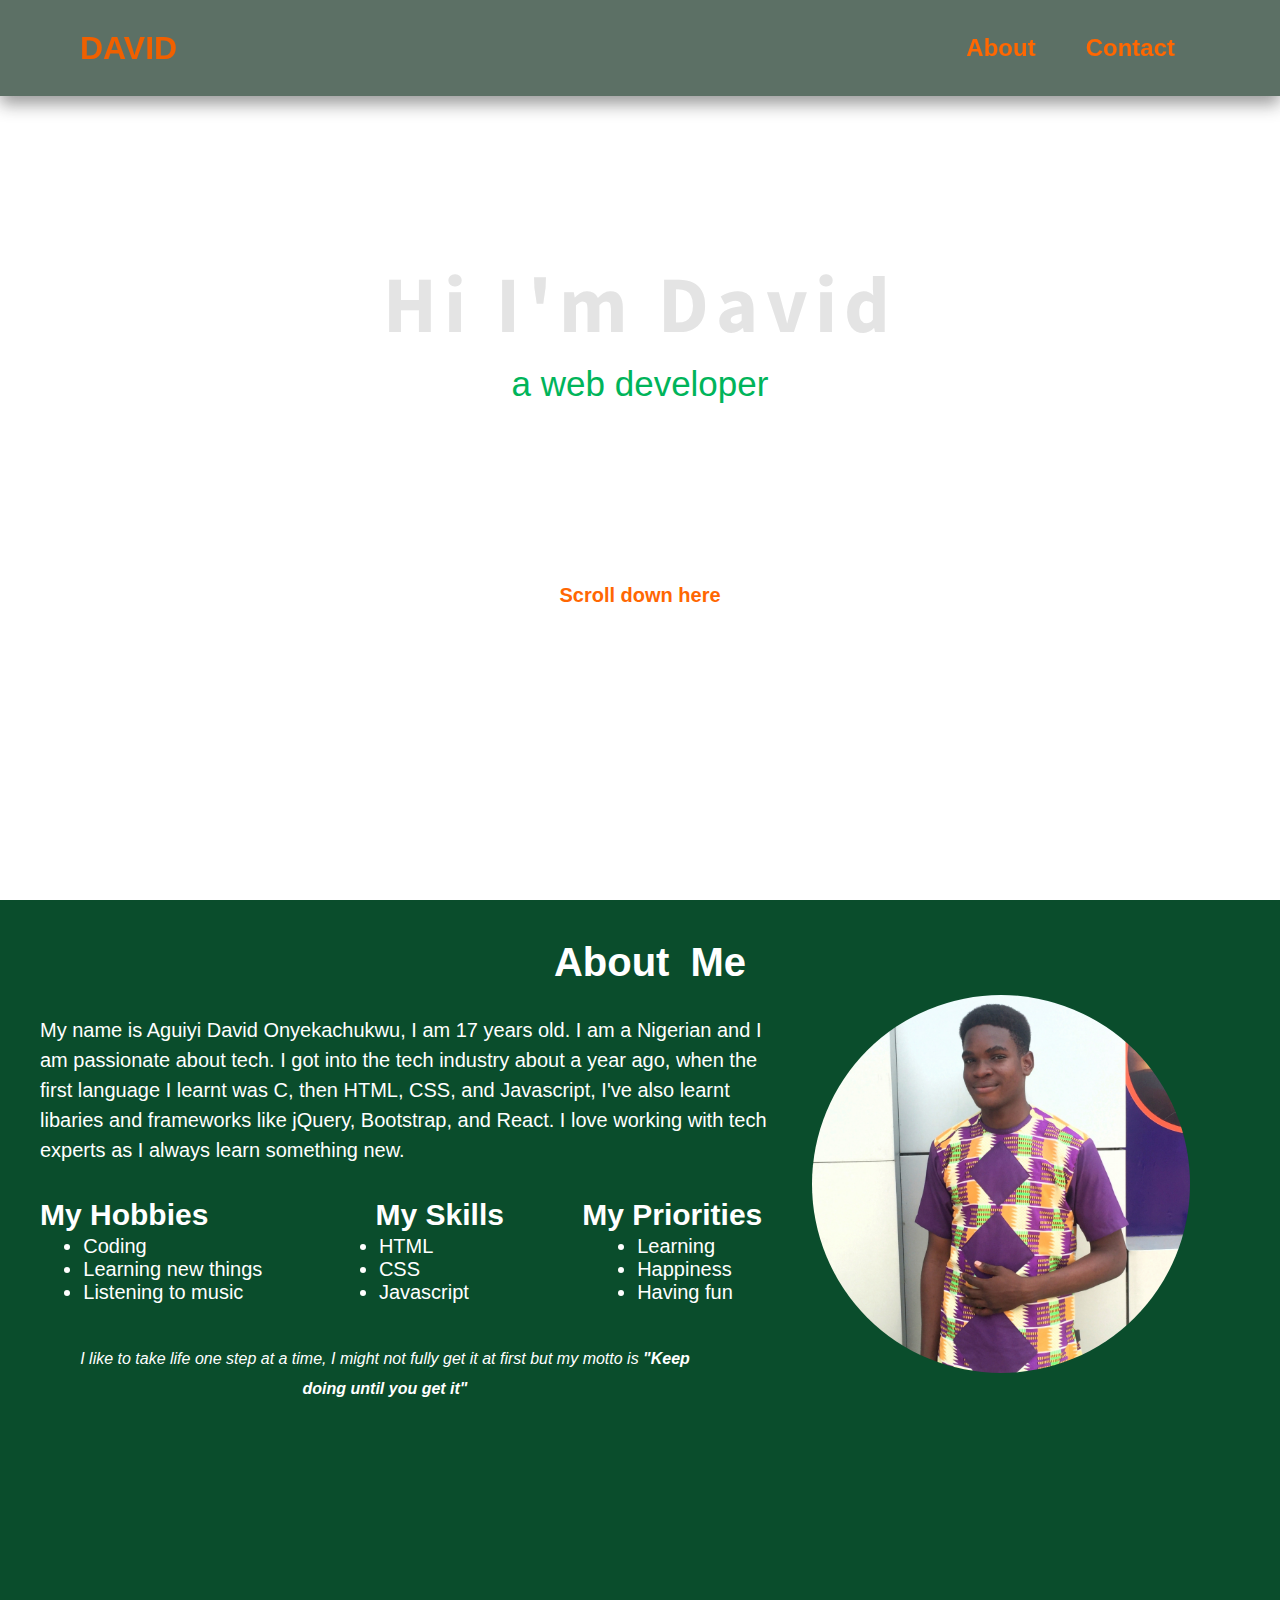
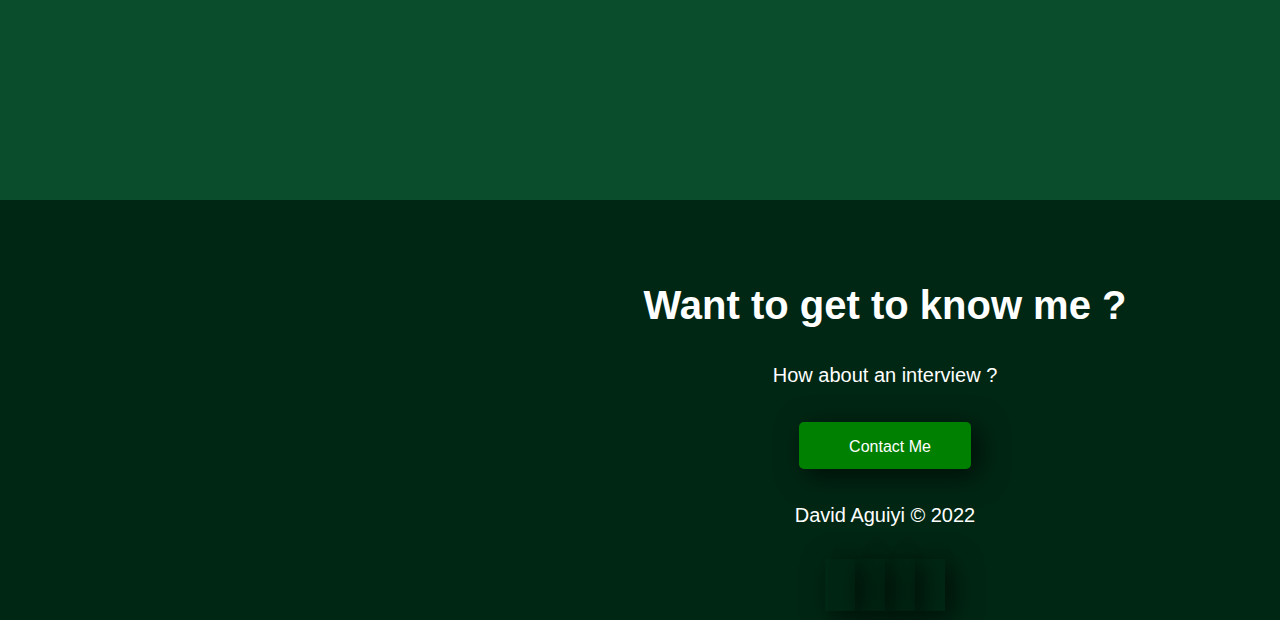
<file: index.html>
<!DOCTYPE html>
<html lang="en">

<head>
  <meta charset="UTF-8" />
  <meta http-equiv="X-UA-Compatible" content="IE=edge" />
  <meta name="viewport" content="width=device-width, initial-scale=1.0" />
  <title>Personal Portfolio</title>
  <link rel="stylesheet" href="css/index.css" />
  <link rel="stylesheet" href="https://cdnjs.cloudflare.com/ajax/libs/font-awesome/6.1.1/css/all.min.css"
    integrity="sha512-KfkfwYDsLkIlwQp6LFnl8zNdLGxu9YAA1QvwINks4PhcElQSvqcyVLLD9aMhXd13uQjoXtEKNosOWaZqXgel0g=="
    crossorigin="anonymous" referrerpolicy="no-referrer" />
</head>

<body>
  <header>
    <div id="navbars">
      <nav>
        <h1>DAVID</h1>
        <ul class="navigation">
          <li>
            <a href="index.html" class="nav-link"><i class="fa fa-user" aria-hidden="true"></i>About</a>
          </li>
          <li>
            <a href="contact.html" class="nav-link"><i class="fa fa-fw fa-envelope" aria-hidden="true"></i>Contact</a>
          </li>
        </ul>
      </nav>
    </div>
  </header>
  <main>
    <section class="section-one">
      <div class="section-one-content">
        <div class="section1-text">
          <h2>Hi I'm David</h2>
          <p id="description">a web developer</p>
        </div>
        <div class="scroll">
          <p>Scroll down here</p>
          <i class="fa fa-angle-down ball"></i>
        </div>
      </div>
    </section>
    <section class="section-two">
      <div class="text">
        <h3 class="about">About Me</h3>
        <div class="line">

        </div>
        <p id="myself">
          My name is Aguiyi David Onyekachukwu, I am 17 years old. I am a
          Nigerian and I am passionate about tech. I got into the tech
          industry about a year ago, when the first language I learnt was C,
          then HTML, CSS, and Javascript, I've also learnt libaries and frameworks like jQuery, Bootstrap, and React.
          I love working with tech experts as I always learn something new.
        </p>
      </div>
      <div class="image">
        <img src="david.JPG" alt="david" />
      </div>

      <div class="list">
        <h1>My Hobbies</h1>
        <ul class="hobbies">
          <li>Coding</li>
          <li>Learning new things</li>
          <li>Listening to music</li>
        </ul>
        <h1>My Skills</h1>
        <ul class="skills">
          <li>HTML</li>
          <li>CSS</li>
          <li>Javascript</li>
        </ul>
        <h1 class="priorityh1">My Priorities</h1>
        <ul class="priority">
          <li>Learning</li>
          <li>Happiness</li>
          <li>Having fun</li>
        </ul>
      </div>
      <div class="quote">
        <i>
          I like to take life one step at a time, I might not fully get it at
          first but my motto is <b>"Keep doing until you get it"</b></i>
      </div>
    </section>
  </main>
  <footer>
    <div class="footer-content">
      <h1>Want to get to know me ?</h1>
      <p>How about an interview ?</p>
      <a href="contact.html"><button><i class="fa fa-phone" aria-hidden="true"></i>Contact Me</button></a>
      <p>David Aguiyi &copy; 2022</p>

      <div class="icons">
        <a href="https://github.com/david-aguiyi"><i class="fa-brands fa-github"></i></a>
        <a href="https://www.linkedin.com/in/david-aguiyi-6a360222b/"><i class="fa-brands fa-linkedin"></i></a>
        <a href="https://twitter.com/david_aguiyi"><i class="fa-brands fa-twitter"></i></a>
        <a href="https://web.facebook.com/david.aguiyi.37"><i class="fa-brands fa-facebook"></i></a>
      </div>
    </div>
  </footer>
</body>

</html>
</file>
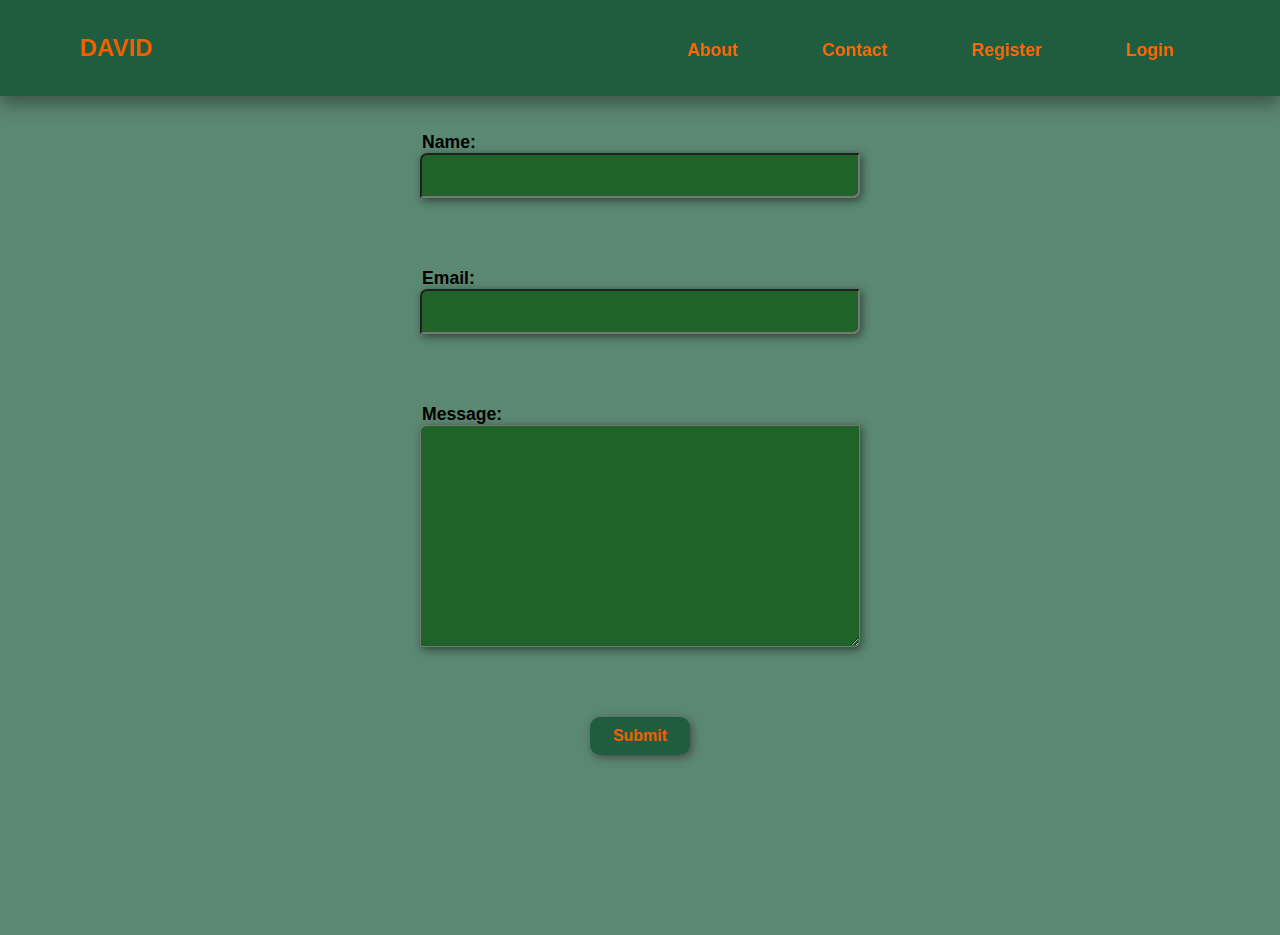
<file: contact.html>
<!DOCTYPE html>
<html lang="en">

<head>
    <meta charset="UTF-8">
    <meta http-equiv="X-UA-Compatible" content="IE=edge">
    <meta name="viewport" content="width=device-width, initial-scale=1.0">
    <title>Contact page</title>
    <!--Font Awesome CDN link-->
    <link rel="stylesheet" href="https://cdnjs.cloudflare.com/ajax/libs/font-awesome/6.1.1/css/all.min.css"
        integrity="sha512-KfkfwYDsLkIlwQp6LFnl8zNdLGxu9YAA1QvwINks4PhcElQSvqcyVLLD9aMhXd13uQjoXtEKNosOWaZqXgel0g=="
        crossorigin="anonymous" referrerpolicy="no-referrer" />
    <link rel="stylesheet" href="css/contact.css" />
</head>

<body class="login">
    <header>
        <div id="navbars">
            <nav>
                <h1>DAVID</h1>
                <ul class="navigation">
                    <li>
                        <a href="index.html" class="nav-link"><i class="fa fa-user" aria-hidden="true"></i>About</a>
                    </li>
                    <li>
                        <a href="contact.html" class="nav-link"><i class="fa fa-fw fa-envelope"
                                aria-hidden="true"></i>Contact</a>
                    </li>
                    <li>
                        <a href="register.html" class="nav-link"><i class="fa fa-user-plus"
                                aria-hidden="true"></i>Register</a>
                    </li>
                    <li>
                        <a href="login.html" class="nav-link"><i class="fa fa-sign-in" aria-hidden="true"></i>Login</a>
                    </li>
                </ul>
            </nav>
        </div>
    </header>
    <main>
        <section>
            <div class="wrapper">
                <form action="register.html" method="post">
                    <label for="name">Name:</label>
                    <input type="text" name="name" id="name" required />
                    <label for="email">Email:</label>
                    <input type="email" name="email" id="email" required />
                    <label for="message">Message:</label>
                    <textarea name="message" required id="message" cols="30" rows="10"></textarea>
                    <button>Submit</button>
                </form>
            </div>
        </section>
    </main>
    <footer>
        <div class="footer-content-contact">
            <div class="icons">
                <a href="https://github.com/david-aguiyi"><i class="fa-brands fa-github"></i></a>
                <a href="https://www.linkedin.com/in/david-aguiyi-6a360222b/"><i class="fa-brands fa-linkedin"></i></a>
                <a href="https://twitter.com/DavidAguiyi?s=09"><i class="fa-brands fa-twitter"></i></a>
                <a href="https://web.facebook.com/david.aguiyi.37"><i class="fa-brands fa-facebook"></i></a>
            </div>
        </div>
    </footer>
</body>

</html>
</file>
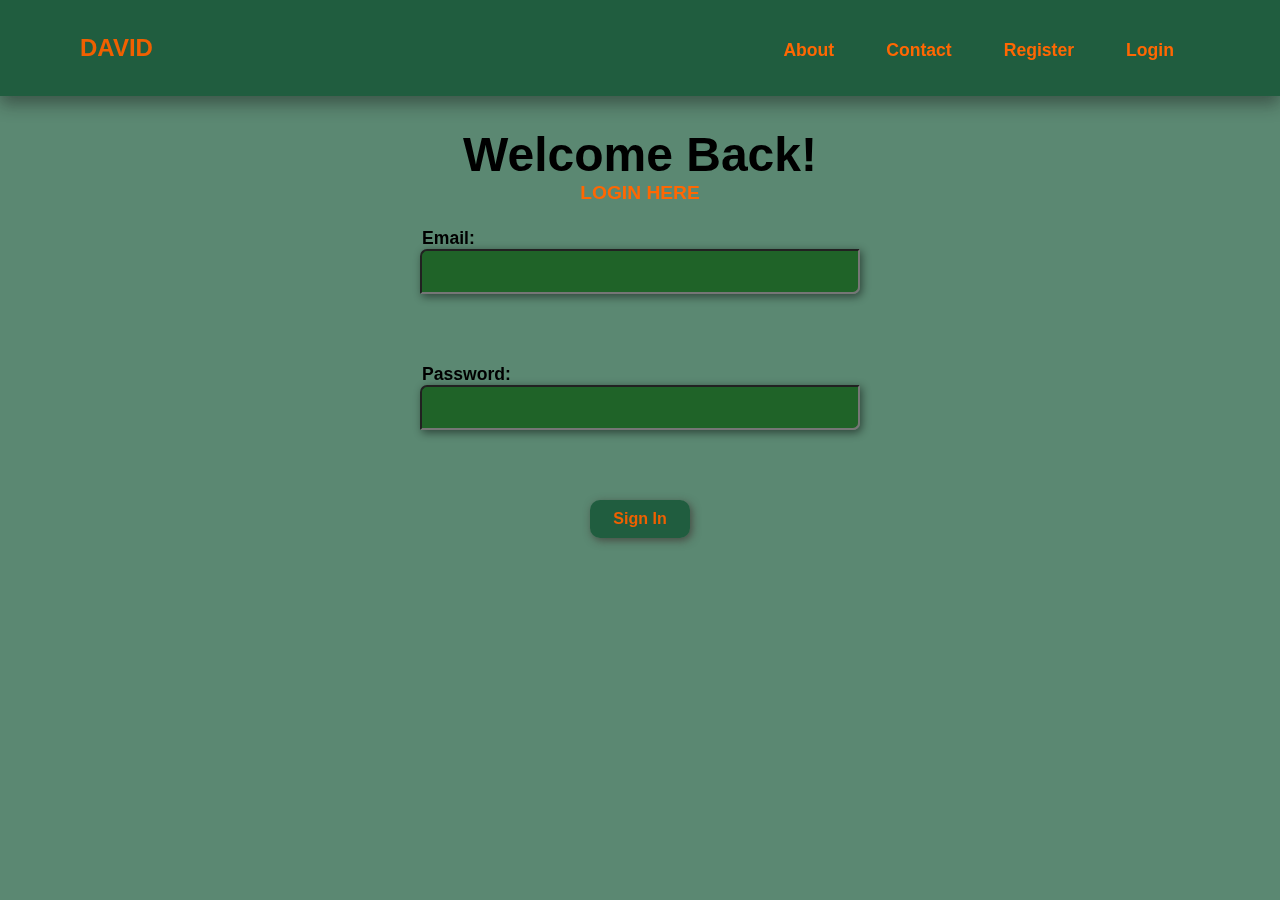
<file: login.html>
<!DOCTYPE html>
<html lang="en">

<head>
    <meta charset="UTF-8">
    <meta http-equiv="X-UA-Compatible" content="IE=edge">
    <meta name="viewport" content="width=device-width, initial-scale=1.0">
    <title>Login page</title>
    <!--Font Awesome CDN link-->
    <link rel="stylesheet" href="https://cdnjs.cloudflare.com/ajax/libs/font-awesome/6.1.1/css/all.min.css"
        integrity="sha512-KfkfwYDsLkIlwQp6LFnl8zNdLGxu9YAA1QvwINks4PhcElQSvqcyVLLD9aMhXd13uQjoXtEKNosOWaZqXgel0g=="
        crossorigin="anonymous" referrerpolicy="no-referrer" />
    <link rel="stylesheet" href="css/login.css" />
</head>

<body class="login">
    <header>
        <div id="navbars">
            <nav>
                <h1>DAVID</h1>
                <ul class="navigation">
                    <li>
                        <a href="site.html" class="nav-link"><i class="fa fa-user" aria-hidden="true"></i>About</a>
                    </li>
                    <li>
                        <a href="contact.html" class="nav-link"><i class="fa fa-fw fa-envelope"
                                aria-hidden="true"></i>Contact</a>
                    </li>
                    <li>
                        <a href="register.html" class="nav-link"><i class="fa fa-user-plus"
                                aria-hidden="true"></i>Register</a>
                    </li>
                    <li>
                        <a href="login.html" class="nav-link"><i class="fa fa-sign-in" aria-hidden="true"> </i>
                            Login</a>
                    </li>
                </ul>
            </nav>
        </div>
    </header>
    <main>
        <section>
            <div class="header-text">
                <h1>Welcome Back!</h1>
                <p>LOGIN HERE</p>
            </div>
            <div class="wrapper">
                <form action="./site.html">
                    <div class="input-box">
                        <label for="email">Email:</label>
                        <input text="text" name="email" id="email" required />
                    </div>
                    <div class="input- box">
                        <label for="password">Password:</label>

                        <input text="text" type="password" name="password" id="password" required />
                    </div>
                    <div>
                        <button>Sign In</button>
                    </div>
                </form>
        </section>
    </main>
    <footer>
        <div class="footer-content-login">
            <div class="icons">
                <a href="https://github.com/david-aguiyi"><i class="fa-brands fa-github"></i></a>
                <a href="https://www.linkedin.com/in/david-aguiyi-6a360222b/"><i class="fa-brands fa-linkedin"></i></a>
                <a href="https://twitter.com/DavidAguiyi?s=09"><i class="fa-brands fa-twitter"></i></a>
                <a href="https://web.facebook.com/david.aguiyi.37"><i class="fa-brands fa-facebook"></i></a>
            </div>
        </div>
    </footer>
</body>

</html>
</file>
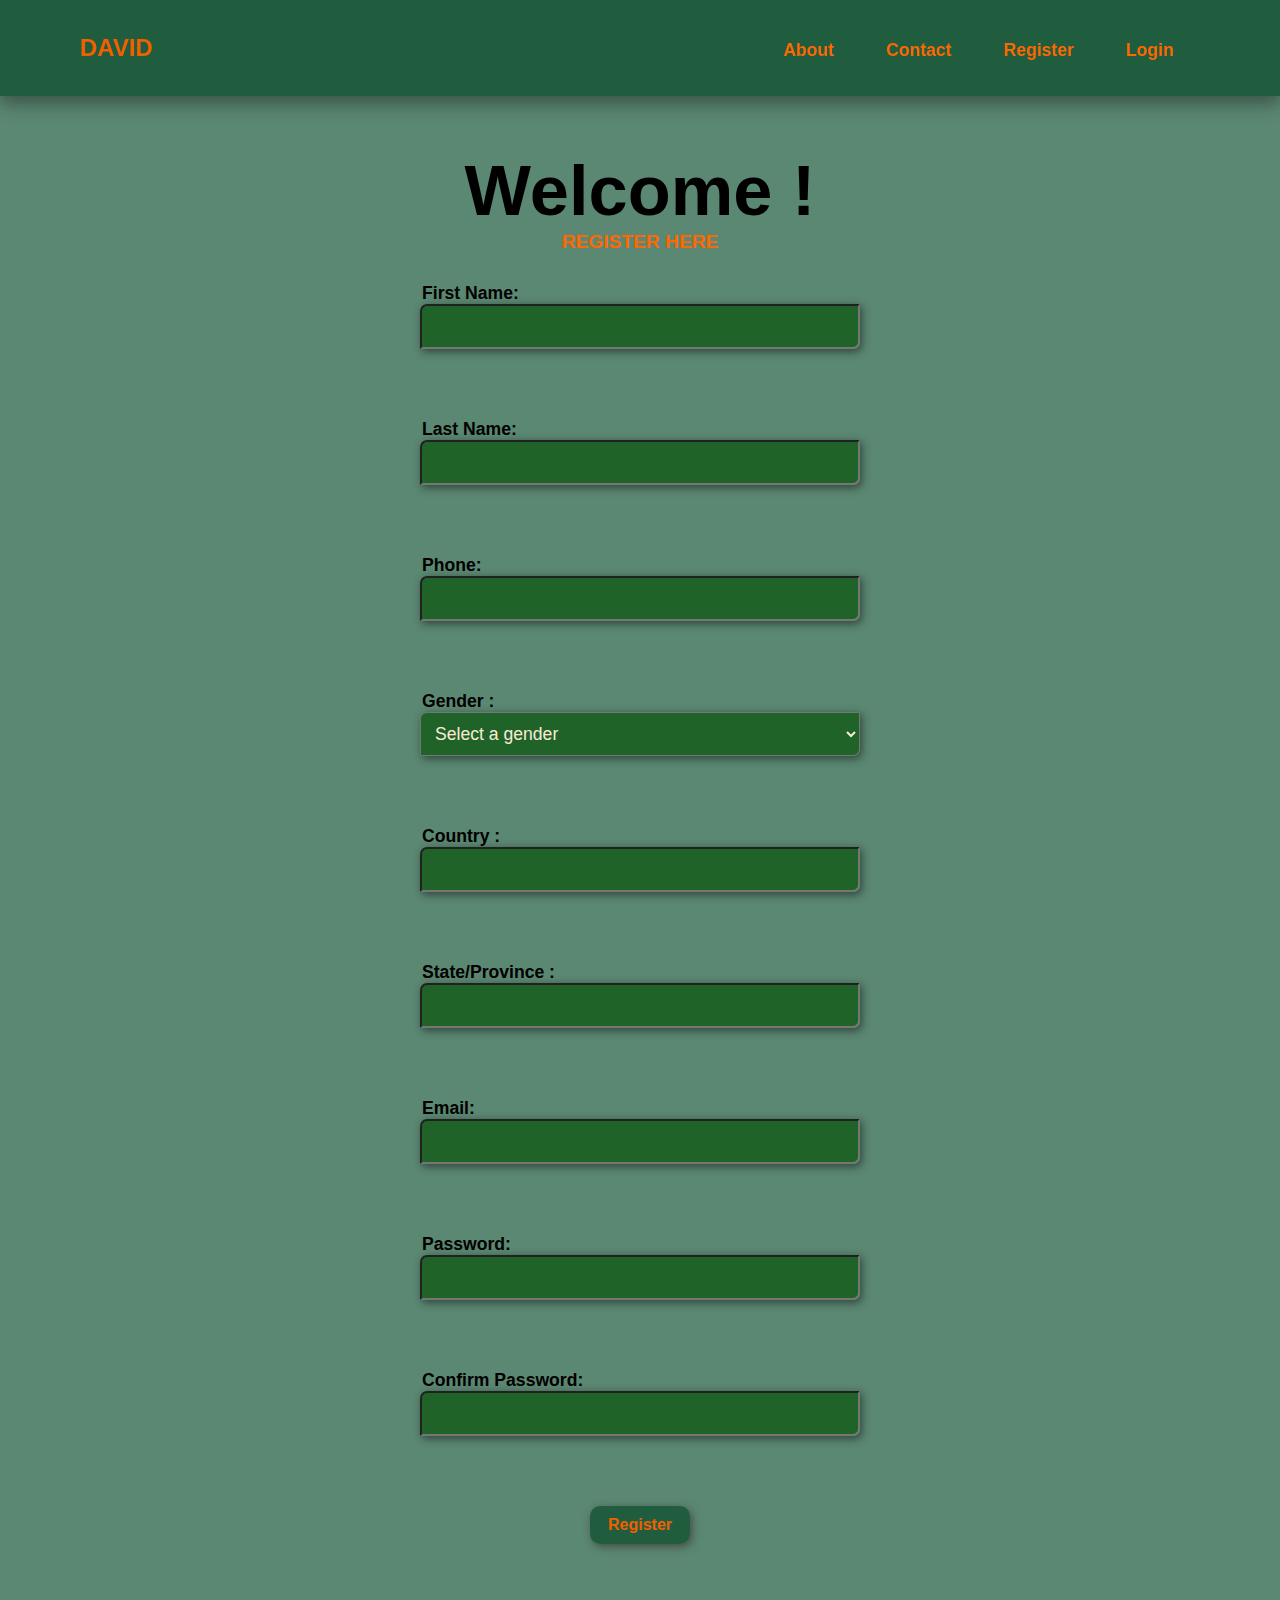
<file: register.html>
<!DOCTYPE html>
<html lang="en">

<head>
    <meta charset="UTF-8">
    <meta http-equiv="X-UA-Compatible" content="IE=edge">
    <meta name="viewport" content="width=device-width, initial-scale=1.0">
    <title>Register Page</title>
    <link rel="stylesheet" href="https://cdnjs.cloudflare.com/ajax/libs/font-awesome/6.1.1/css/all.min.css"
        integrity="sha512-KfkfwYDsLkIlwQp6LFnl8zNdLGxu9YAA1QvwINks4PhcElQSvqcyVLLD9aMhXd13uQjoXtEKNosOWaZqXgel0g=="
        crossorigin="anonymous" referrerpolicy="no-referrer" />
    <link rel="stylesheet" href="css/register.css" />

</head>

<body>

    <header>
        <div id="navbars">
            <nav>
                <h1>DAVID</h1>
                <ul class="navigation">
                    <li>
                        <a href="site.html" class="nav-link"><i class="fa fa-user" aria-hidden="true"></i>About</a>
                    </li>
                    <li>
                        <a href="contact.html" class="nav-link"><i class="fa fa-fw fa-envelope"
                                aria-hidden="true"></i>Contact</a>
                    </li>
                    <li>
                        <a href="register.html" class="nav-link"><i class="fa fa-user-plus"
                                aria-hidden="true"></i>Register</a>
                    </li>
                    <li>
                        <a href="login.html" class="nav-link"><i class="fa fa-sign-in" aria-hidden="true"></i>Login</a>
                    </li>
                </ul>
            </nav>
        </div>
    </header>
    <section>
        <div class="header-text">
            <h1>Welcome !</h1>
            <p>REGISTER HERE</p>
        </div>
    </section>

    <main>
        <div class="wrapper">
            <form action="./site.html">
                <label for="firstName">First Name:</label>
                <input text="text" name="fName" id="fName" required />
                <label for="lastName">Last Name:</label>
                <input text="text" name="lName" id="lName" required />
                <label for="phone">Phone:</label>
                <input text="text" type="number" name="phone" id="phone" required />
                <label for="gender">Gender :</label>
                <select aria-placeholder="Select a gender" name="gender" required id="gender">
                    <option value="male" id="select" disabled hidden selected>
                        Select a gender
                    </option>
                    <option value="male">Male</option>
                    <option value="female">Female</option>
                </select>
                <label for="country">Country :</label>
                <input text="text" name="country" id="country" required />
                <label for="State">State/Province :</label>
                <input text="text" name="state" id="state" required />
                <label for="email">Email:</label>
                <input text="text" name="email" id="email" required />
                <label for="password">Password:</label>
                <input text="text" type="password" ame="password" id="password" required />
                <label for="confirmPassword">Confirm Password:</label>
                <input text="text" type="password" name="confirmPassword" id="confirmPassword" required />

                <button>Register</button>
            </form>
        </div>
    </main>
    <footer>
        <div class="footer-content-login">
            <div class="icons">
                <a href="https://github.com/david-aguiyi"><i class="fa-brands fa-github"></i></a>
                <a href="https://www.linkedin.com/in/david-aguiyi-6a360222b/"><i class="fa-brands fa-linkedin"></i></a>
                <a href="https://twitter.com/DavidAguiyi?s=09"><i class="fa-brands fa-twitter"></i></a>
                <a href="https://web.facebook.com/david.aguiyi.37"><i class="fa-brands fa-facebook"></i></a>
            </div>
        </div>
    </footer><!-- End of Footer -->>
</body>

</html>
</body>

</html>
</file>
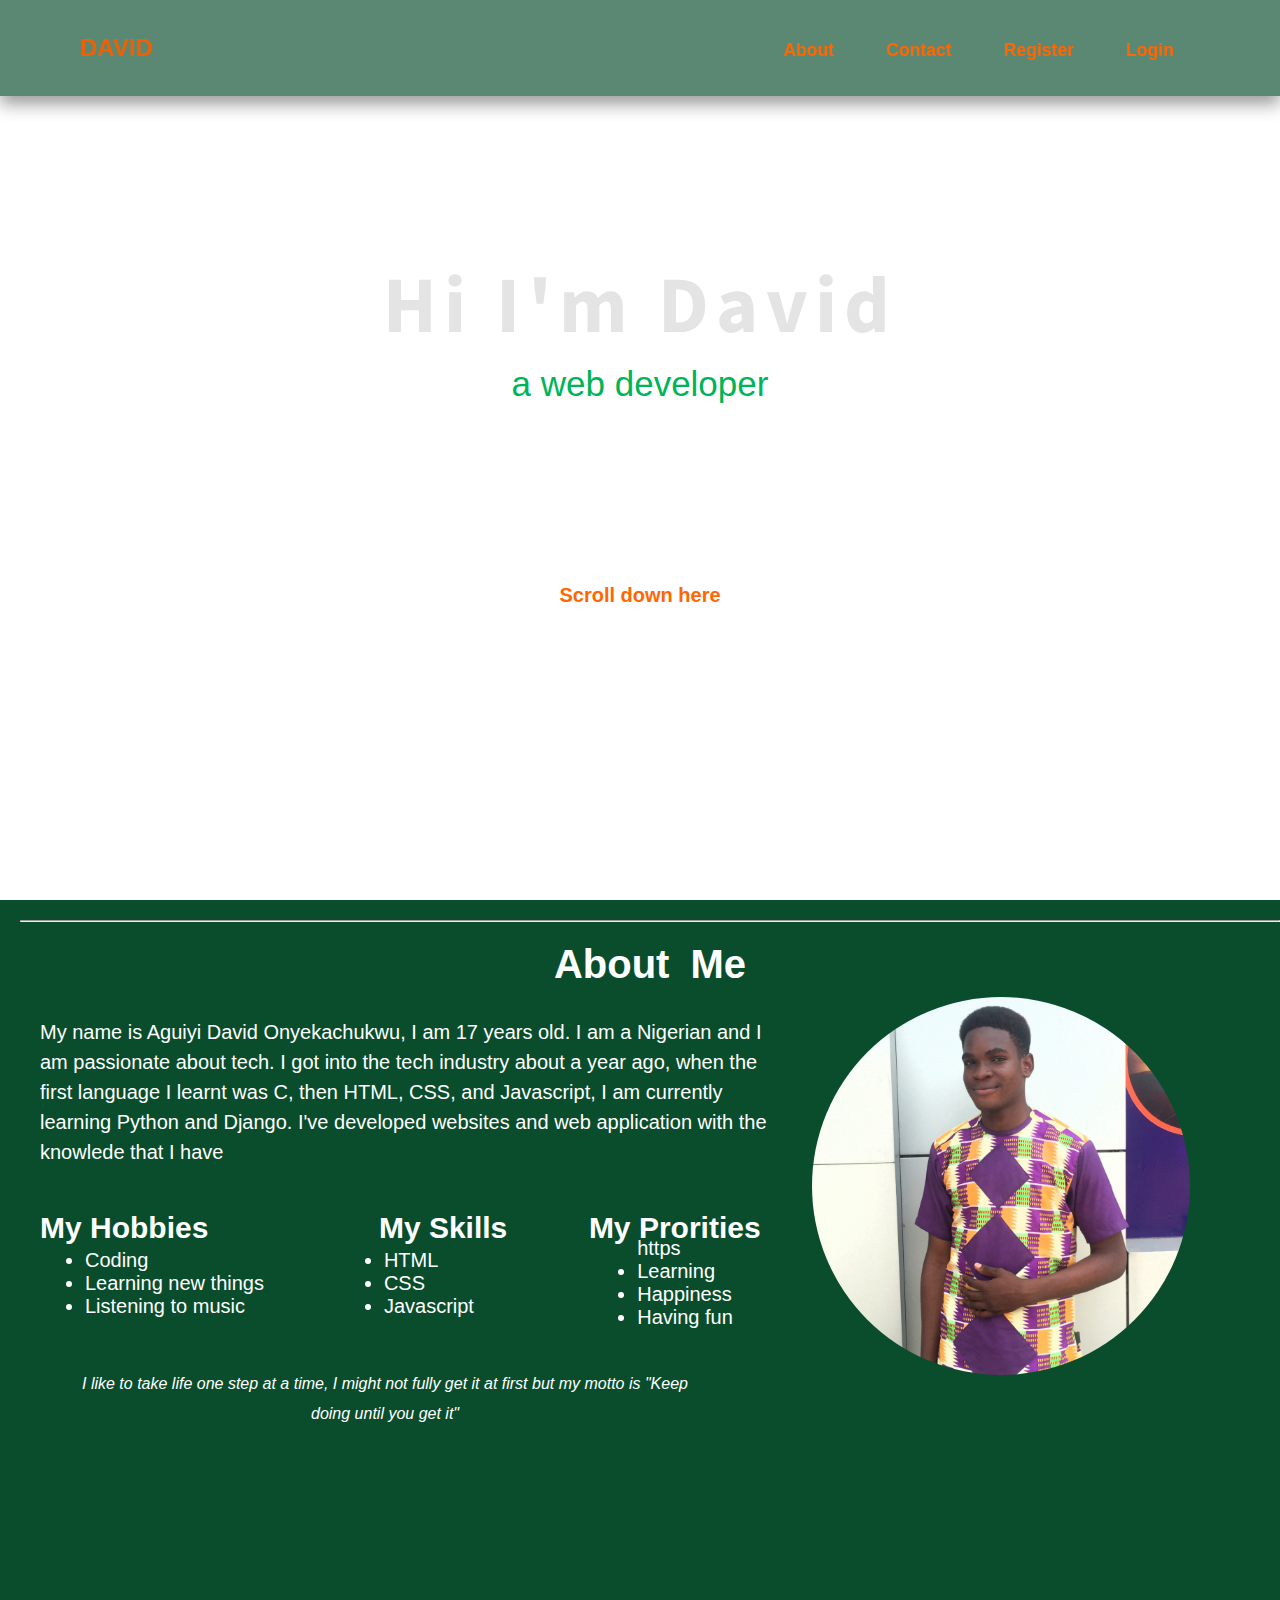
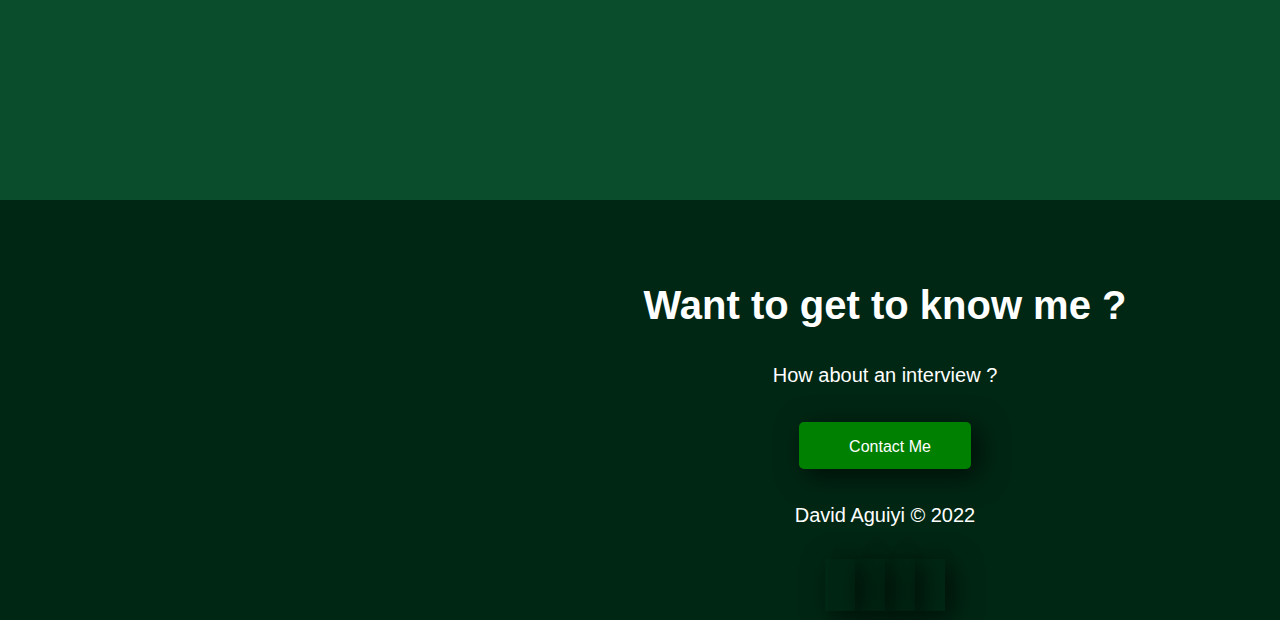
<file: site.html>
<!DOCTYPE html>
<html lang="en">

<head>
  <meta charset="UTF-8" />
  <meta http-equiv="X-UA-Compatible" content="IE=edge" />
  <meta name="viewport" content="width=device-width, initial-scale=1.0" />
  <title>Personal Portfolio</title>
  <link rel="stylesheet" href="css/site.css" />
  <link rel="stylesheet" href="https://cdnjs.cloudflare.com/ajax/libs/font-awesome/6.1.1/css/all.min.css"
    integrity="sha512-KfkfwYDsLkIlwQp6LFnl8zNdLGxu9YAA1QvwINks4PhcElQSvqcyVLLD9aMhXd13uQjoXtEKNosOWaZqXgel0g=="
    crossorigin="anonymous" referrerpolicy="no-referrer" />
</head>

<body>
  <header>
    <div id="navbars">
      <nav>
        <h1>DAVID</h1>
        <ul class="navigation">
          <li>
            <a href="#about" class="nav-link"><i class="fa fa-user" aria-hidden="true"></i>About</a>
          </li>
          <li>
            <a href="contact.html" class="nav-link"><i class="fa fa-fw fa-envelope" aria-hidden="true"></i>Contact</a>
          </li>
          <li>
            <a href="register.html" class="nav-link"><i class="fa fa-user-plus" aria-hidden="true"></i>Register</a>
          </li>
          <li>
            <a href="login.html" class="nav-link"><i class="fa fa-sign-in" aria-hidden="true"></i>Login</a>
          </li>
        </ul>
      </nav>
    </div>
  </header>
  <main>
    <section class="section-one">
      <div class="section-one-content">
        <div class="section1-text">
          <h2>Hi I'm David</h2>
          <p id="description">a web developer</p>
        </div>
        <div class="scroll">
          <p>Scroll down here</p>
          <a href="#about"><i class="fa fa-angle-down ball"></i></a>
        </div>
      </div>
    </section>
    <section class="section-two">
      <div class="text">
        <div class="line">
          <hr />
        </div>
        <h3 class="about">About Me</h3>
        <p id="myself">
          My name is Aguiyi David Onyekachukwu, I am 17 years old. I am a
          Nigerian and I am passionate about tech. I got into the tech
          industry about a year ago, when the first language I learnt was C,
          then HTML, CSS, and Javascript, I am currently learning Python and
          Django. I've developed websites and web application with the
          knowlede that I have
        </p>
      </div>
      <div class="image">
        <img src="david.JPG" alt="david" />
      </div>

      <div class="list">
        <h1>My Hobbies</h1>
        <ul>
          <li>Coding</li>
          <li>Learning new things</li>
          <li>Listening to music</li>
        </ul>
        <h1>My Skills</h1>
        <ul class="skills">
          <li>HTML</li>
          <li>CSS</li>
          <li>Javascript</li>
        </ul>
        <h1>My Prorities</h1>
        <ul>https
          <li>Learning</li>
          <li>Happiness</li>
          <li>Having fun</li>
        </ul>
      </div>
      <div class="quote">
        <i>
          I like to take life one step at a time, I might not fully get it at
          first but my motto is "Keep doing until you get it"</i>
      </div>
    </section>
  </main>
  <footer>
    <div class="footer-content">
      <h1>Want to get to know me ?</h1>
      <p>How about an interview ?</p>
      <a href="contact.html"><button><i class="fa fa-phone" aria-hidden="true"></i>Contact Me</button></a>
      <p>David Aguiyi &copy; 2022</p>

      <div class="icons">
        <a href="https://github.com/david-aguiyi"><i class="fa-brands fa-github"></i></a>
        <a href="https://www.linkedin.com/in/david-aguiyi-6a360222b/"><i class="fa-brands fa-linkedin"></i></a>
        <a href="https://twitter.com/DavidAguiyi?s=09"><i class="fa-brands fa-twitter"></i></a>
        <a href="https://web.facebook.com/david.aguiyi.37"><i class="fa-brands fa-facebook"></i></a>
      </div>
    </div>
  </footer>
</body>

</html>
</file>
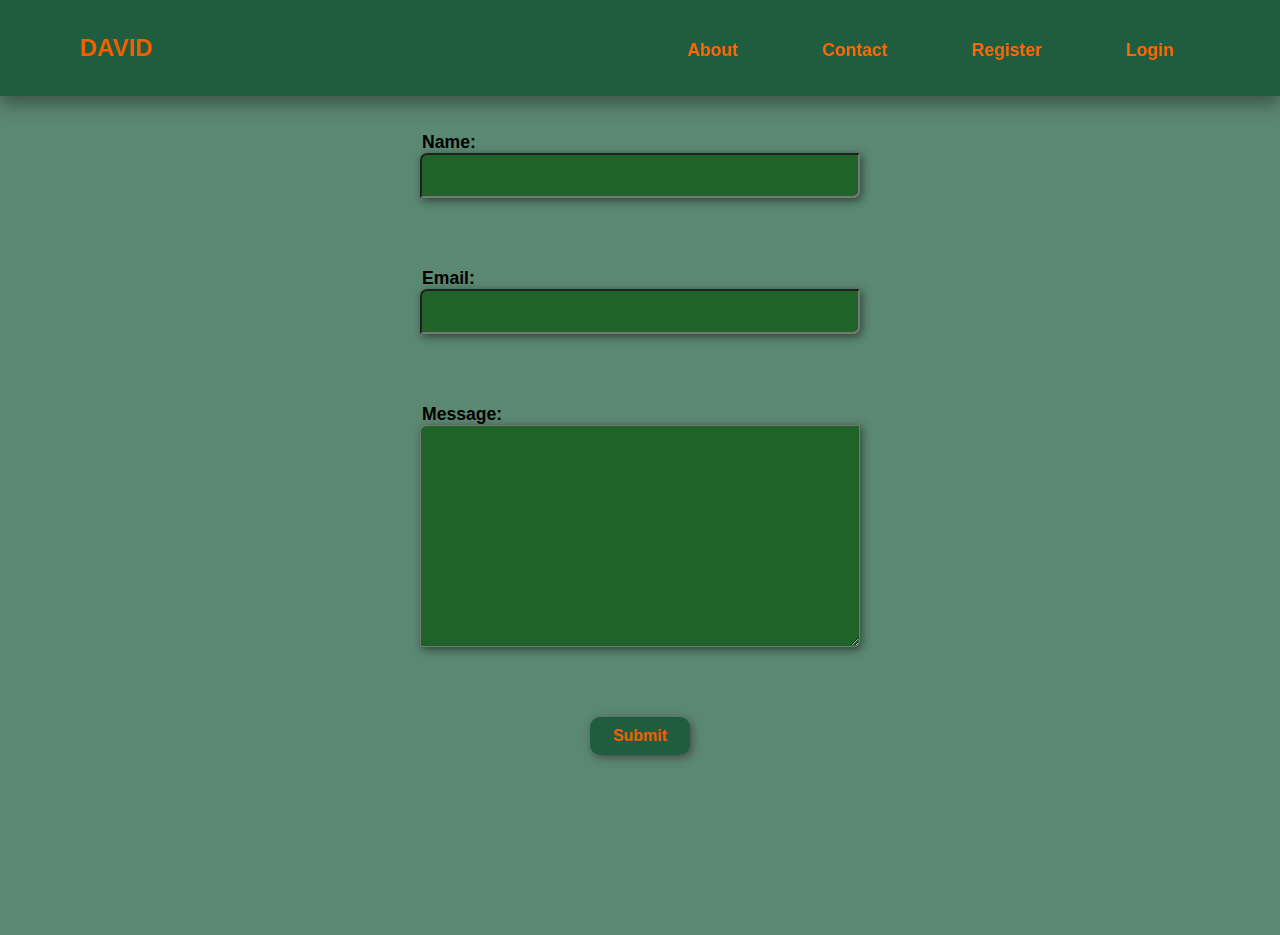
<file: HTML/contact.html>
<!DOCTYPE html>
<html lang="en">

<head>
    <meta charset="UTF-8">
    <meta http-equiv="X-UA-Compatible" content="IE=edge">
    <meta name="viewport" content="width=device-width, initial-scale=1.0">
    <title>Contact page</title>
    <!--Font Awesome CDN link-->
    <link rel="stylesheet" href="https://cdnjs.cloudflare.com/ajax/libs/font-awesome/6.1.1/css/all.min.css"
        integrity="sha512-KfkfwYDsLkIlwQp6LFnl8zNdLGxu9YAA1QvwINks4PhcElQSvqcyVLLD9aMhXd13uQjoXtEKNosOWaZqXgel0g=="
        crossorigin="anonymous" referrerpolicy="no-referrer" />
    <link rel="stylesheet" href="css/contact.css" />
</head>

<body class="login">
    <header>
        <div id="navbars">
            <nav>
                <h1>DAVID</h1>
                <ul class="navigation">
                    <li>
                        <a href="site.html" class="nav-link"><i class="fa fa-user" aria-hidden="true"></i>About</a>
                    </li>
                    <li>
                        <a href="contact.html" class="nav-link"><i class="fa fa-fw fa-envelope"
                                aria-hidden="true"></i>Contact</a>
                    </li>
                    <li>
                        <a href="register.html" class="nav-link"><i class="fa fa-user-plus"
                                aria-hidden="true"></i>Register</a>
                    </li>
                    <li>
                        <a href="login.html" class="nav-link"><i class="fa fa-sign-in" aria-hidden="true"></i>Login</a>
                    </li>
                </ul>
            </nav>
        </div>
    </header>
    <main>
        <section>
            <div class="wrapper">
                <form action="register.html" method="post">
                    <label for="name">Name:</label>
                    <input type="text" name="name" id="name" required />
                    <label for="email">Email:</label>
                    <input type="email" name="email" id="email" required />
                    <label for="message">Message:</label>
                    <textarea name="message" required id="message" cols="30" rows="10"></textarea>
                    <button>Submit</button>
                </form>
            </div>
        </section>
    </main>
    <footer>
        <div class="footer-content-contact">
            <div class="icons">
                <a href="https://github.com/david-aguiyi"><i class="fa-brands fa-github"></i></a>
                <a href="https://www.linkedin.com/in/david-aguiyi-6a360222b/"><i class="fa-brands fa-linkedin"></i></a>
                <a href="https://twitter.com/DavidAguiyi?s=09"><i class="fa-brands fa-twitter"></i></a>
                <a href="https://web.facebook.com/david.aguiyi.37"><i class="fa-brands fa-facebook"></i></a>
            </div>
        </div>
    </footer>
</body>

</html>
</file>
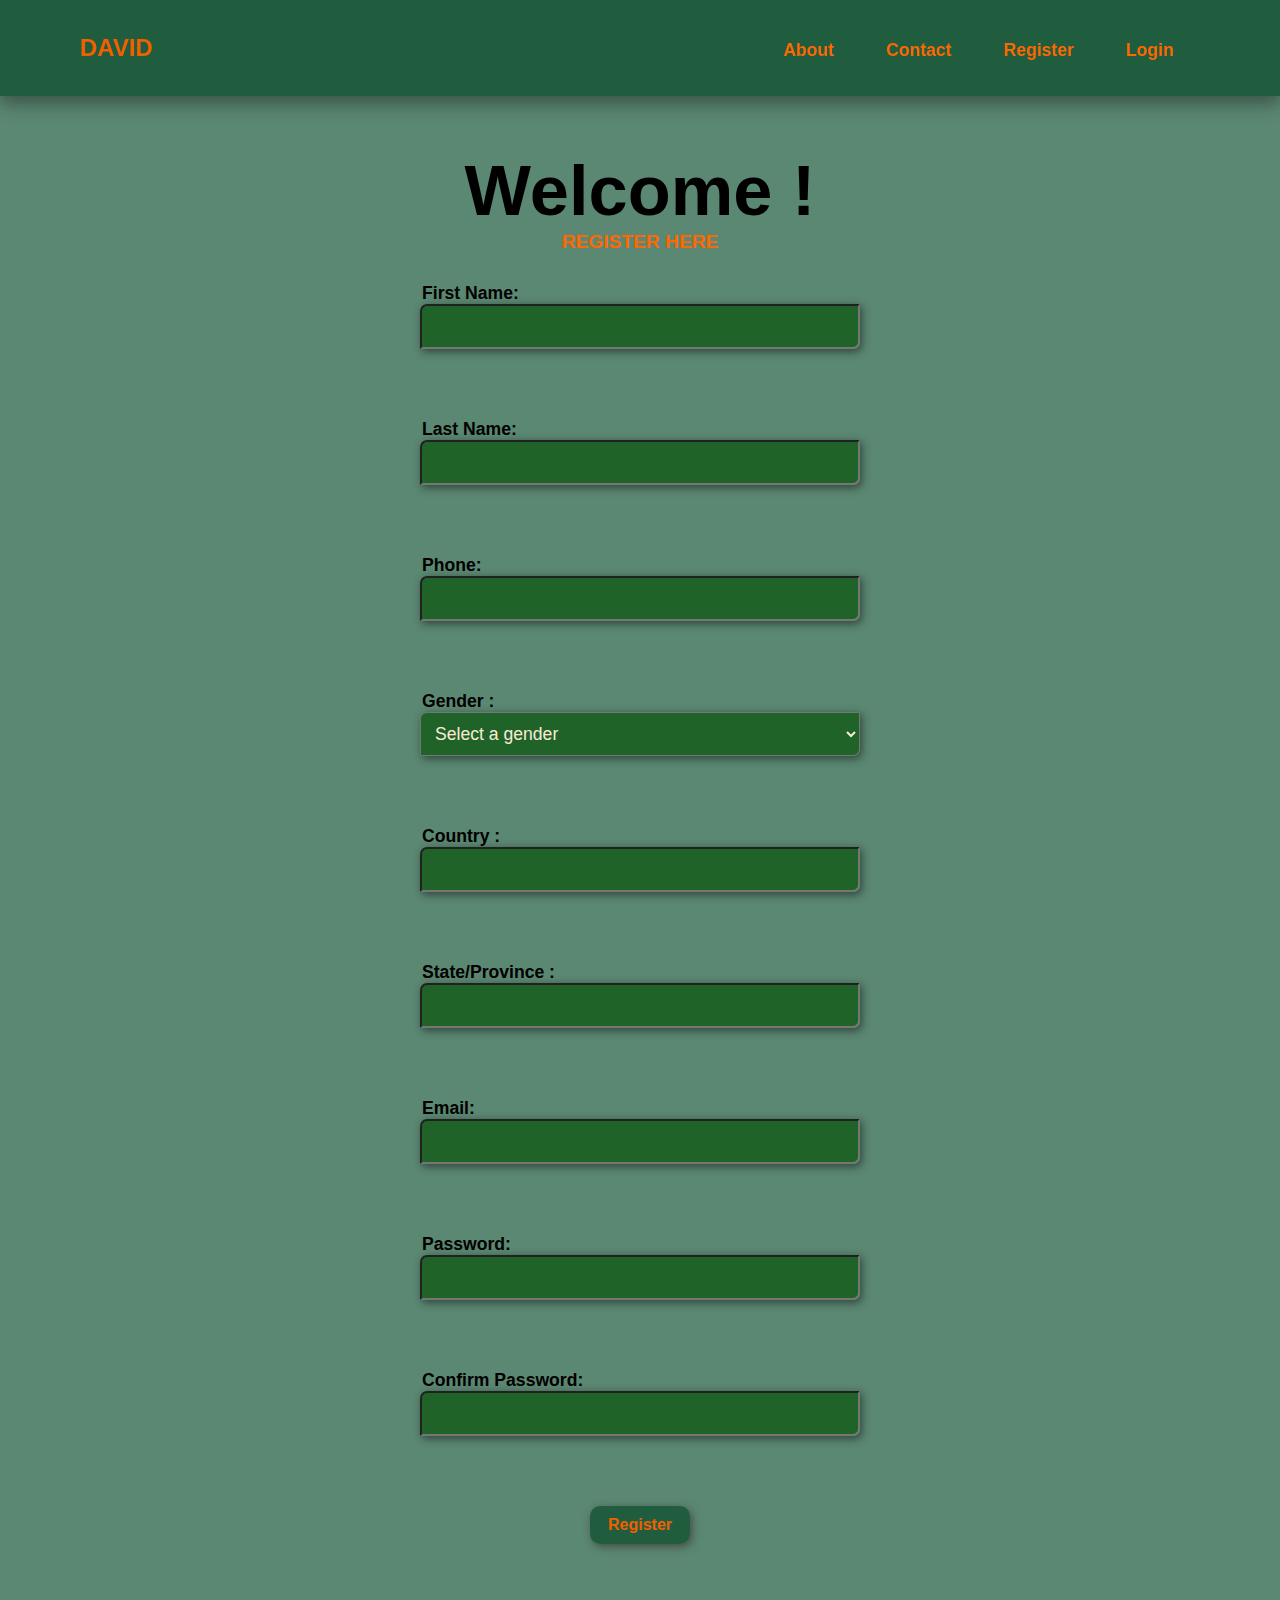
<file: HTML/register.html>
<!DOCTYPE html>
<html lang="en">

<head>
    <meta charset="UTF-8">
    <meta http-equiv="X-UA-Compatible" content="IE=edge">
    <meta name="viewport" content="width=device-width, initial-scale=1.0">
    <title>Register Page</title>
    <link rel="stylesheet" href="https://cdnjs.cloudflare.com/ajax/libs/font-awesome/6.1.1/css/all.min.css"
        integrity="sha512-KfkfwYDsLkIlwQp6LFnl8zNdLGxu9YAA1QvwINks4PhcElQSvqcyVLLD9aMhXd13uQjoXtEKNosOWaZqXgel0g=="
        crossorigin="anonymous" referrerpolicy="no-referrer" />
    <link rel="stylesheet" href="css/register.css" />

</head>

<body>

    <header>
        <div id="navbars">
            <nav>
                <h1>DAVID</h1>
                <ul class="navigation">
                    <li>
                        <a href="site.html" class="nav-link"><i class="fa fa-user" aria-hidden="true"></i>About</a>
                    </li>
                    <li>
                        <a href="contact.html" class="nav-link"><i class="fa fa-fw fa-envelope"
                                aria-hidden="true"></i>Contact</a>
                    </li>
                    <li>
                        <a href="register.html" class="nav-link"><i class="fa fa-user-plus"
                                aria-hidden="true"></i>Register</a>
                    </li>
                    <li>
                        <a href="login.html" class="nav-link"><i class="fa fa-sign-in" aria-hidden="true"></i>Login</a>
                    </li>
                </ul>
            </nav>
        </div>
    </header>
    <section>
        <div class="header-text">
            <h1>Welcome !</h1>
            <p>REGISTER HERE</p>
        </div>
    </section>

    <main>
        <div class="wrapper">
            <form action="./site.html">
                <label for="firstName">First Name:</label>
                <input text="text" name="fName" id="fName" required />
                <label for="lastName">Last Name:</label>
                <input text="text" name="lName" id="lName" required />
                <label for="phone">Phone:</label>
                <input text="text" type="number" name="phone" id="phone" required />
                <label for="gender">Gender :</label>
                <select aria-placeholder="Select a gender" name="gender" required id="gender">
                    <option value="male" id="select" disabled hidden selected>
                        Select a gender
                    </option>
                    <option value="male">Male</option>
                    <option value="female">Female</option>
                </select>
                <label for="country">Country :</label>
                <input text="text" name="country" id="country" required />
                <label for="State">State/Province :</label>
                <input text="text" name="state" id="state" required />
                <label for="email">Email:</label>
                <input text="text" name="email" id="email" required />
                <label for="password">Password:</label>
                <input text="text" type="password" ame="password" id="password" required />
                <label for="confirmPassword">Confirm Password:</label>
                <input text="text" type="password" name="confirmPassword" id="confirmPassword" required />

                <button>Register</button>
            </form>
        </div>
    </main>
    <footer>
        <div class="footer-content-login">
            <div class="icons">
                <a href="https://github.com/david-aguiyi"><i class="fa-brands fa-github"></i></a>
                <a href="https://www.linkedin.com/in/david-aguiyi-6a360222b/"><i class="fa-brands fa-linkedin"></i></a>
                <a href="https://twitter.com/DavidAguiyi?s=09"><i class="fa-brands fa-twitter"></i></a>
                <a href="https://web.facebook.com/david.aguiyi.37"><i class="fa-brands fa-facebook"></i></a>
            </div>
        </div>
    </footer><!-- End of Footer -->
</body>

</html>
</file>
<file: css/index.css>
@import url("https://fonts.googleapis.com/css2?family=Source+Sans+Pro&display=swap");

* {
  margin: 0;
  padding: 0;
  box-sizing: border-box;
}

body {
  font-family: "Poppins", sans-serif;
  user-select: none;
}

nav {
  width: 30vw;
  height: 60px;
  position: fixed;
  width: 100%;
  z-index: 1;
  display: flex;
  align-items: center;
  justify-content: space-between;
  padding: 3rem 5rem;
  background: rgba(1, 32, 16, 0.644);
  box-shadow: 0 0.5rem 1rem rgba(22, 22, 22, 0.432);
}

nav ul {
  display: flex;
  align-items: center;
  justify-content: space-between;
  list-style: none;
  margin: 0;
  padding: 0;
}

nav ul li {
  display: inline-block;
  margin: 0 15px;
}

.navigation i {
  font-size: 1.5rem;
}

nav ul li a {
  color: rgb(255, 103, 2);
  text-decoration: none;
  font-size: 1.5rem;
  font-weight: bold;
  padding: 10px;
}

nav ul li a:hover {
  color: rgb(255, 149, 78);
  text-decoration: none;
}

nav ul li a:active {
  transition: ease-out;
  transition-delay: 0.8s;
}

nav h1 {
  color: rgb(240, 96, 0);
  font-size: 2rem;
  font-weight: bold;
}

h2 {
  font-size: 80px;
  color: #e4e4e4;
  font-family: "Source Sans Pro", sans-serif;

  letter-spacing: 0.09em;
  display: flex;
  align-items: center;
  justify-content: center;
}

section p#description {
  font-size: 35px;
  color: rgb(0, 180, 90);
  text-align: center;
  display: flex;
  align-items: center;
  justify-content: center;
}

.section-one {
  background-image: url("https://images.unsplash.com/photo-1510915228340-29c85a43dcfe?ixlib=rb-1.2.1&ixid=MnwxMjA3fDB8MHxzZWFyY2h8MXx8cHJvZ3JhbW1lcnxlbnwwfHwwfHw%3D&w=1000&q=80");
  /* background-color: black; */
  margin: auto;
  width: 100%;
  background-repeat: no-repeat;
  background-size: cover;
  height: 100vh;
}

.scroll {
  position: relative;
  bottom: -80px;
}

.scroll p {
  color: rgb(255, 103, 2);
  text-decoration: none;
  font-size: 20px;
  font-weight: bold;
  text-align: center;
  padding-top: 200px;
}

.scroll i {
  text-align: center;
  font-size: 25px;
  color: rgb(255, 103, 2);
  /* background-color: white;
  column-rule: white; */
  padding-top: 10px;
  display: flex;
  align-items: center;
  justify-content: center;
}

.section-one-content {
  display: flex;
  align-items: center;
  justify-content: center;
  flex-direction: column;
  padding-top: 150px;
  position: static;
}

.section-two {
  margin: auto;
  padding-top: 20px;
  color: white;
  background: rgba(0, 70, 35, 0.959);
  max-width: 100%;
  height: 100vh;
  padding-left: 20px;
}

.section-two p {
  font-size: 20px;
  text-align: left;
  line-height: 30px;
  padding-left: 20px;
  padding-top: 30px;
  max-width: 60%;
}

.about {
  font-size: 40px;
  padding-top: 20px;
  word-spacing: 10px;
  text-align: center;
}

img {
  max-width: 30%;
  height: auto;
  display: block;
  border-radius: 50%;
  position: relative;
  top: -170px;
  float: right;
  margin-right: 90px;
}

.list {
  display: flex;
  flex-direction: row;
  justify-content: space-between;
  align-items: center;
}

.list ul {
  top: 70px;
  position: relative;
  right: 10%;
  margin-left: -60px;
  font-size: 20px;
}

ul.skills {
  display: inline-block;
  margin: 1 0rem;
}

.list h1 {
  font-size: 30px;
  line-height: 30px;
  padding-left: 20px;
  padding-top: 30px;
}

.quote {
  max-width: 50%;
  line-height: 30px;
  padding-left: 20px;
  padding-top: 30px;
  text-align: center;
  position: relative;
  bottom: -80px;
  margin-left: 40px;
}

.fa-angle-down {
  animation: bounce 0.6s;
  animation-direction: alternate;
  animation-timing-function: cubic-bezier(0.5, 0.05, 1, 0.5);
  animation-iteration-count: infinite;
}

@keyframes bounce {
  from {
    transform: translate3d(0, 0, 0);
  }

  to {
    transform: translate3d(0, 50px, 0);
  }
}

@-webkit-keyframes bounce {
  from {
    -webkit-transform: translate3d(0, 0, 0);
    transform: translate3d(0, 0, 0);
  }

  to {
    -webkit-transform: translate3d(0, 200px, 0);
    transform: translate3d(0, 200px, 0);
  }
}

footer {
  background-color: rgb(0, 39, 20);
  color: white;
  padding: 20px;
  text-align: center;
  font-size: 20px;
  position: relative;
  bottom: 0;
  width: 100%;
  margin: auto;
  height: 420px;
}

.footer-content {
  display: flex;
  align-items: center;
  justify-content: center;
  flex-direction: column;
  margin-left: 490px;
  white-space: nowrap;
  margin-top: 50px;
  line-height: 70px;
}

button {
  text-decoration: none;
  border: none;
  padding: 12px 40px;
  font-size: 16px;
  background-color: green;
  color: #fff;
  border-radius: 5px;
  box-shadow: 7px 6px 28px 1px rgba(0, 0, 0, 0.644);
  cursor: pointer;
  outline: none;
  transition: 0.2s all;
}


button:active {
  transform: scale(0.98);
  box-shadow: 3px 2px 22px 1px rgba(0, 0, 0, 0.24);
}

button i {
  font-size: 20px;
  padding-right: 10px;
}

.icons {
  cursor: pointer;
}


.icons a:active {
  transform: scale(0.98);
  box-shadow: 3px 2px 22px 1px rgba(0, 0, 0, 0.24);
}


.icons a {
  box-shadow: 7px 6px 28px 1px rgba(0, 0, 0, 0.603);
  color: white;
  text-decoration: none;
  font-size: 20px;
  font-weight: bold;
  padding: 15px;
}

.section1-text {
  position: relative;
  top: 100px;
}


@media screen and (max-width: 400px) {

  nav {
    height: 60px;
    position: fixed;
    width: 100%;
    z-index: 1;
    background: rgba(0, 70, 35, 0.644);
    box-shadow: 0 0.5rem 1rem rgba(22, 22, 22, 0.432);
  }

  .section-one-content {
    padding-top: 100px;
    width: 100%;
    text-align: center;
  }

  .section1-text h2 {
    font-size: 60px;
  }


  .scroll {
    bottom: 10px;
    font-size: 2rem;
    transition: 0.3s all;
  }

  nav h1 {
    font-size: 1rem;
    margin-left: -70px;
  }

  .navigation i {
    font-size: 13px;
  }

  nav ul {
    margin-left: -20px;
    padding: 3px;

  }

  .navigation li {
    margin-right: -90px;
    padding: 40px;

  }

  nav ul li a {
    color: rgb(255, 103, 2);
    text-decoration: none;
    font-size: 1rem;
    font-weight: bold;
  }

  .section-two {
    color: rgb(15, 14, 14);
    height: 10%;
    height: 280vh;
  }

  .section-two p {
    max-width: 100%;
    /* margin-right: -200px; */
    /* text-align: center; */
    text-align: left;
    padding-left: 0px;
    padding-right: 20px;
  }

  .about {
    color:
      black;
    text-align: center;
  }

  .section2-text h2 {
    font-size: 20px;
  }

  img {
    width: auto;
    max-width: 100%;
    height: 300px;
    margin-top: 240px;
    margin-bottom: -200px;
    margin-right: 10px;

  }

  .list {
    color: black;
    align-items: center;
    display: flex;
    flex-direction: column;
    justify-content: center;
    width: 50%;
  }

  .list h1 {
    color: rgb(0, 0, 0);
    position: relative;
    top: 70px;
    width: 140%;
    padding-left: 40px;
    margin-bottom: 5px;
  }

  .list ul {

    padding: 0;
    margin: 0;
  }

  .list .hobbies {
    color: rgb(0, 0, 0);
    padding-left: 107px;
    width: 200%;
  }

  .list .priorityh1 {
    width: 150%;
    padding-left: 43px;
  }

  .quote {

    color: rgb(0, 0, 0);
    max-width: 100%;
    width: 50%;
    margin-left: 55px;
    text-align: center;
  }

  .line {
    border: 1px solid black;
    width: 280px;
    text-align: center;
  }



  .footer-content {
    display: flex;
    align-items: center;
    justify-content: center;
    flex-direction: column;
    margin-left: 0px;
    margin-top: 50px;
    line-height: 70px;
  }

  .footer-content h1 {
    color: black;
    font-size: 1.5rem;
  }

  .footer-content p {
    color: black;
  }

  button {
    text-decoration: none;
    border: none;
    padding: 12px 40px;
    font-size: 16px;
    background-color: green;
    color: #fff;
    border-radius: 5px;
    box-shadow: 7px 6px 28px 1px rgba(0, 0, 0, 0.644);
    cursor: pointer;
    outline: none;
    transition: 0.2s all;
  }



  button i {
    font-size: 20px;
    padding-right: 10px;
  }

  .icons {
    cursor: pointer;
  }

  .icons a:active {
    transform: scale(0.98);
    box-shadow: 3px 2px 22px 1px rgba(0, 0, 0, 0.24);
  }


  .icons a {
    box-shadow: 7px 6px 28px 1px rgba(0, 0, 0, 0.603);
    color: white;
    text-decoration: none;
    font-size: 20px;
    font-weight: bold;
    padding: 15px;
  }
}
</file>
<file: css/contact.css>
@import url("https://fonts.googleapis.com/css2?family=Source+Sans+Pro&display=swap");

* {
    margin: 0;
    padding: 0;
    box-sizing: border-box;
}

body {
    font-family: "Poppins", sans-serif;
    background: rgba(185, 185, 185, 0.979);
    width: 100%;
    position: absolute;
    user-select: none;
    background-color: rgba(0, 70, 35, 0.644);
}

nav {
    height: 60px;
    position: fixed;
    width: 100%;
    display: flex;
    z-index: 1;
    display: flex;
    align-items: center;
    justify-content: space-between;
    padding: 3rem 5rem;
    background-color: rgba(0, 70, 35, 0.644);
    box-shadow: 0 0.5rem 1rem rgba(22, 22, 22, 0.432);
}

nav ul {
    display: flex;
    align-items: center;
    justify-content: space-between;
    list-style: none;
}

nav ul li {
    display: inline-block;
    margin: 0 1rem;
}

.navigation i {
    font-size: 1.5rem;
    margin: 0 1rem;
}

nav ul li a {
    color: rgb(255, 103, 2);
    text-decoration: none;
    font-size: 1.1rem;
    font-weight: bold;
    padding: 10px;
}

nav ul li a:hover {
    color: rgb(255, 149, 78);
    text-decoration: none;
}

nav ul li a:active {
    transition: ease-out;
    transition-delay: 0.8s;
}

nav h1 {
    color: rgb(240, 96, 0);
    font-size: 1.5rem;
    font-weight: bold;
}

.wrapper {
    max-width: 480px;
    width: 100%;
    background: transparent;
    border-radius: 10px;
    padding: 20px;
    margin: auto;
    margin-top: 7rem;
    margin-bottom: 10rem;
}

.header-text {
    position: absolute;
    text-align: center;
    font-size: 1.5rem;
    font-family: 'Nunito', sans-serif;
    top: 23%;
    left: 50%;
    transform: translate(-50%, -50%);
}

.header-text p {
    color: rgb(255, 103, 2);
    font-size: 1.2rem;
    font-weight: 600;
}

.wrapper input,
textarea {
    width: 100%;
    border-top-left-radius: 7px;
    border-bottom-right-radius: 7px;
    border-top-right-radius: 1px;
    border-bottom-left-radius: 1px;
    margin: auto;
    display: flex;
    align-items: center;
    justify-content: center;
    padding: 10px;
    font-size: 1.1rem;
    font-weight: 700px;
    background-color: rgba(0, 80, 0, 0.651);
    margin-bottom: 70px;
    box-shadow: 2px 2.4px 8px rgba(0, 0, 0, 0.479);

}

.wrapper input:-webkit-autofill {
    transition: background-color 5000s ease-in-out 0s;
}

button {
    box-shadow: 2px 2.4px 8px rgba(58, 40, 40, 0.63);
    width: 100px;
    padding: 10px;
    border-radius: 10px;
    margin-bottom: 20px;
    font-size: 16px;
    border: none;
    display: flex;
    justify-content: center;
    align-items: center;
    margin: auto;
    color: rgb(240, 96, 0);
    font-weight: 560;
    background: rgba(0, 70, 35, 0.644);
    transition: 0.5s all;
    cursor: pointer;

}

button:active {
    transform: scale(0.9);
}

button:hover {
    box-shadow: 3px 2px 22px 1px rgba(0, 0, 0, 0.781);
    transition: 0.5 all;
}

label {
    font-size: 1.1rem;
    font-weight: bold;
    color: rgb(0, 0, 0);
    margin-bottom: 10px;
    padding: 2px;

}

.icons {
    top: 88%;
    left: 50%;

    transform: translate(-50%, -50%);
    position: absolute;
    word-spacing: 10px;
    font-size: 20px;
}

.icons a {
    color: rgb(8, 83, 18);
}
</file>
<file: css/login.css>
@import url("https://fonts.googleapis.com/css2?family=Source+Sans+Pro&display=swap");

* {
    margin: 0;
    padding: 0;
    box-sizing: border-box;
}

body {
    font-family: "Poppins", sans-serif;
    background: rgba(185, 185, 185, 0.979);
    position: fixed;
    width: 100%;
    user-select: none;
    background-color: rgba(0, 70, 35, 0.644);

}

nav {
    height: 60px;
    position: relative;
    width: 100%;
    z-index: 1;
    display: flex;
    align-items: center;
    justify-content: space-between;
    padding: 3rem 5rem;
    background-color: rgba(0, 70, 35, 0.644);
    box-shadow: 0 0.5rem 1rem rgba(22, 22, 22, 0.432);
}

nav ul {
    display: flex;
    align-items: center;
    justify-content: space-between;
    list-style: none;
    margin: 0;
    padding: 0;
}

nav ul li {
    display: inline-block;
    margin: 0 1rem;
}

.navigation i {
    font-size: 1.5rem;
}

nav ul li a {
    color: rgb(255, 103, 2);
    text-decoration: none;
    font-size: 1.1rem;
    font-weight: bold;
    padding: 10px;
}

nav ul li a:hover {
    color: rgb(255, 149, 78);
    text-decoration: none;
}

nav ul li a:active {
    transition: ease-out;
    transition-delay: 0.8s;
}

nav h1 {
    color: rgb(240, 96, 0);
    font-size: 1.5rem;
    font-weight: bold;
}

.wrapper {
    max-width: 480px;
    width: 100%;
    background: transparent;
    border-radius: 10px;
    padding: 20px;
    margin: auto;
    margin-top: 7rem;
    margin-bottom: 10rem;


}

.header-text {
    position: absolute;
    text-align: center;
    font-size: 1.5rem;
    font-family: 'Nunito', sans-serif;
    top: 23%;
    left: 50%;
    transform: translate(-50%, -50%);
}

.header-text p {
    color: rgb(255, 103, 2);
    font-size: 1.2rem;
    font-weight: 600;
}

.wrapper input {
    width: 100%;
    border-top-left-radius: 7px;
    border-bottom-right-radius: 7px;
    border-top-right-radius: 1px;
    border-bottom-left-radius: 1px;
    margin: auto;
    display: flex;
    align-items: center;
    justify-content: center;
    padding: 10px;
    font-size: 1.1rem;
    font-weight: 700px;
    background-color: rgba(0, 80, 0, 0.651);
    margin-bottom: 70px;
    box-shadow: 2px 2.4px 8px rgba(0, 0, 0, 0.479);

}

.wrapper input:-webkit-autofill {
    transition: background-color 5000s ease-in-out 0s;
}

button {
    box-shadow: 2px 2.4px 8px rgba(58, 40, 40, 0.63);
    width: 100px;
    padding: 10px;
    border-radius: 10px;
    margin-bottom: 20px;
    font-size: 16px;
    border: none;
    display: flex;
    justify-content: center;
    align-items: center;
    margin: auto;
    color: rgb(240, 96, 0);
    font-weight: 560;
    background: rgba(0, 70, 35, 0.644);
    transition: 0.5s all;
    cursor: pointer;

}

button:active {
    transform: scale(0.9);
}

button:hover {
    box-shadow: 3px 2px 22px 1px rgba(0, 0, 0, 0.781);
    transition: 0.5 all;
}

label {
    font-size: 1.1rem;
    font-weight: bold;
    color: rgb(0, 0, 0);
    margin-bottom: 10px;
    padding: 2px;

}

.icons {
    top: 83%;
    left: 50%;
    transform: translate(-50%, -50%);
    position: absolute;
    word-spacing: 10px;
    font-size: 20px;
}

.icons a {
    color: rgb(8, 83, 18);
}
</file>
<file: css/register.css>
@import url("https://fonts.googleapis.com/css2?family=Source+Sans+Pro&display=swap");

* {
    margin: 0;
    padding: 0;
    box-sizing: border-box;
}

body {
    font-family: "Poppins", sans-serif;
    background: rgba(185, 185, 185, 0.979);
    width: 100%;
    user-select: none;
    background-color: rgba(0, 70, 35, 0.644);
    position: absolute;

}

nav {
    height: 60px;
    position: fixed;
    width: 100%;
    z-index: 1;
    display: flex;
    align-items: center;
    justify-content: space-between;
    padding: 3rem 5rem;
    background-color: rgba(0, 70, 35, 0.644);
    box-shadow: 0 0.5rem 1rem rgba(22, 22, 22, 0.432);
}

nav ul {
    display: flex;
    align-items: center;
    justify-content: space-between;
    list-style: none;
    margin: 0;
    padding: 0;
}

nav ul li {
    display: inline-block;
    margin: 0 1rem;
}

.navigation i {
    font-size: 1.5rem;
}

nav ul li a {
    color: rgb(255, 103, 2);
    text-decoration: none;
    font-size: 1.1rem;
    font-weight: bold;
    padding: 10px;
}

nav ul li a:hover {
    color: rgb(255, 149, 78);
    text-decoration: none;
}

nav ul li a:active {
    transition: ease-out;
    transition-delay: 0.8s;
}

nav h1 {
    color: rgb(240, 96, 0);
    font-size: 1.5rem;
    font-weight: bold;
}

.wrapper {
    max-width: 480px;
    width: 100%;
    background: transparent;
    border-radius: 10px;
    padding: 20px;
    margin: auto;
    margin-top: 10rem;
    margin-bottom: 10rem;
}

.header-text {
    margin: auto;
    bottom: -150px;
    position: relative;
    text-align: center;
    font-size: 2.2rem;
    font-family: 'Nunito', sans-serif;
}

.header-text p {
    color: rgb(255, 103, 2);
    font-size: 1.2rem;
    font-weight: 600;
}

.wrapper input,
select {
    width: 100%;
    border-top-left-radius: 7px;
    border-bottom-right-radius: 7px;
    border-top-right-radius: 1px;
    border-bottom-left-radius: 1px;
    margin: auto;
    display: flex;
    align-items: center;
    justify-content: center;
    padding: 10px;
    font-size: 1.1rem;
    font-weight: 700px;
    color: antiquewhite;
    background-color: rgba(0, 80, 0, 0.651);
    margin-bottom: 70px;
    box-shadow: 2px 2.4px 8px rgba(0, 0, 0, 0.479);

}

.wrapper input:-webkit-autofill {
    -webkit-text-fill-color: antiquewhite !important;
    transition: background-color 5000s ease-in-out 0s;
}

button {
    box-shadow: 2px 2.4px 8px rgba(58, 40, 40, 0.63);
    width: 100px;
    padding: 10px;
    border-radius: 10px;
    margin-bottom: 20px;
    font-size: 16px;
    border: none;
    display: flex;
    justify-content: center;
    align-items: center;
    margin: auto;
    color: rgb(240, 96, 0);
    font-weight: 560;
    background: rgba(0, 70, 35, 0.644);
    transition: 0.5s all;
    cursor: pointer;

}

button:active {
    transform: scale(0.9);
}

button:hover {
    box-shadow: 3px 2px 22px 1px rgba(0, 0, 0, 0.781);
    transition: 0.5 all;
}

label {
    font-size: 1.1rem;
    font-weight: bold;
    color: rgb(0, 0, 0);
    margin-bottom: 10px;
    padding: 2px;
}

.icons {
    left: 45.4%;
    top: 93%;
    transform: translate(-50% -50%);
    position: absolute;
    word-spacing: 10px;
    font-size: 20px;
}

.icons a {
    color: rgb(8, 83, 18);
}
</file>
<file: css/site.css>
@import url("https://fonts.googleapis.com/css2?family=Source+Sans+Pro&display=swap");

* {
  margin: 0;
  padding: 0;
  box-sizing: border-box;
}

body {
  font-family: "Poppins", sans-serif;
  user-select: none;
}

nav {
  height: 60px;
  position: fixed;
  width: 100%;
  z-index: 1;
  display: flex;
  align-items: center;
  justify-content: space-between;
  padding: 3rem 5rem;
  background: rgba(0, 70, 35, 0.644);
  box-shadow: 0 0.5rem 1rem rgba(22, 22, 22, 0.432);
}

nav ul {
  display: flex;
  align-items: center;
  justify-content: space-between;
  list-style: none;
  margin: 0;
  padding: 0;
}

nav ul li {
  display: inline-block;
  margin: 0 1rem;
}

.navigation i {
  font-size: 1.5rem;
}

nav ul li a {
  color: rgb(255, 103, 2);
  text-decoration: none;
  font-size: 1.1rem;
  font-weight: bold;
  padding: 10px;
}

nav ul li a:hover {
  color: rgb(255, 149, 78);
  text-decoration: none;
}

nav ul li a:active {
  transition: ease-out;
  transition-delay: 0.8s;
}

nav h1 {
  color: rgb(240, 96, 0);
  font-size: 1.5rem;
  font-weight: bold;
}

h2 {
  font-size: 80px;
  color: #e4e4e4;
  font-family: "Source Sans Pro", sans-serif;

  letter-spacing: 0.09em;
  display: flex;
  align-items: center;
  justify-content: center;
}

section p#description {
  font-size: 35px;
  color: rgb(0, 180, 90);
  text-align: center;
  display: flex;
  align-items: center;
  justify-content: center;
}

.section-one {
  background-image: url("https://images.unsplash.com/photo-1510915228340-29c85a43dcfe?ixlib=rb-1.2.1&ixid=MnwxMjA3fDB8MHxzZWFyY2h8MXx8cHJvZ3JhbW1lcnxlbnwwfHwwfHw%3D&w=1000&q=80");
  margin: auto;
  width: 100%;
  background-repeat: no-repeat;
  background-size: cover;
  height: 100vh;
}

.scroll {
  position: relative;
  bottom: -80px;
}

.scroll p {
  color: rgb(255, 103, 2);
  text-decoration: none;
  font-size: 20px;
  font-weight: bold;
  text-align: center;
  padding-top: 200px;
}

.scroll i {
  text-align: center;
  font-size: 25px;
  color: rgb(255, 103, 2);
  padding-top: 10px;
  display: flex;
  align-items: center;
  justify-content: center;
}

.section-one-content {
  display: flex;
  align-items: center;
  justify-content: center;
  flex-direction: column;
  padding-top: 150px;
  position: static;
}

.section-two {
  margin: auto;
  padding-top: 20px;
  color: white;
  background: rgba(0, 70, 35, 0.959);
  max-width: 100%;
  height: 100vh;
  padding-left: 20px;
}

.section-two p {
  font-size: 20px;
  text-align: left;
  line-height: 30px;
  padding-left: 20px;
  padding-top: 30px;
  max-width: 60%;
}

.about {
  font-size: 40px;
  padding-top: 20px;
  word-spacing: 10px;
  text-align: center;
}

img {
  max-width: 30%;
  height: auto;
  display: block;
  border-radius: 50%;
  position: relative;
  top: -170px;
  float: right;
  margin-right: 90px;
}

.list {
  display: flex;
  flex-direction: row;
  justify-content: space-between;
  align-items: center;
}

.list ul {
  top: 70px;
  position: relative;
  right: 10%;
  margin-left: -60px;
  font-size: 20px;
}

ul.skills {
  display: inline-block;
  margin: 1 0rem;
}

.list h1 {
  font-size: 30px;
  line-height: 30px;
  padding-left: 20px;
  padding-top: 30px;
}

.quote {
  max-width: 50%;
  line-height: 30px;
  padding-left: 20px;
  padding-top: 30px;
  text-align: center;
  position: relative;
  bottom: -80px;
  margin-left: 40px;
}

.fa-angle-down {
  animation: bounce 0.6s;
  animation-direction: alternate;
  animation-timing-function: cubic-bezier(0.5, 0.05, 1, 0.5);
  animation-iteration-count: infinite;
}

@keyframes bounce {
  from {
    transform: translate3d(0, 0, 0);
  }

  to {
    transform: translate3d(0, 50px, 0);
  }
}

@-webkit-keyframes bounce {
  from {
    -webkit-transform: translate3d(0, 0, 0);
    transform: translate3d(0, 0, 0);
  }

  to {
    -webkit-transform: translate3d(0, 200px, 0);
    transform: translate3d(0, 200px, 0);
  }
}

footer {
  background-color: rgb(0, 39, 20);
  color: white;
  padding: 20px;
  text-align: center;
  font-size: 20px;
  position: relative;
  bottom: 0;
  width: 100%;
  margin: auto;
  height: 420px;
https: //skillcrush.com/is-tech-right-for-you/?utm_referrer=https%3A%2F%2Fskillcrush.com%2F
}

.footer-content {
  display: flex;
  align-items: center;
  justify-content: center;
  flex-direction: column;
  margin-left: 490px;
  white-space: nowrap;
  margin-top: 50px;
  line-height: 70px;
}

button {
  text-decoration: none;
  border: none;
  padding: 12px 40px;
  font-size: 16px;
  background-color: green;
  color: #fff;
  border-radius: 5px;
  box-shadow: 7px 6px 28px 1px rgba(0, 0, 0, 0.644);
  cursor: pointer;
  outline: none;
  transition: 0.2s all;
}

/* Adding transformation when the button is active */

button:active {
  transform: scale(0.98);
  /* Scaling button to 0.98 to its original size */
  box-shadow: 3px 2px 22px 1px rgba(0, 0, 0, 0.24);
  /* Lowering the shadow */
}

button i {
  font-size: 20px;
  padding-right: 10px;
}

.icons {
  cursor: pointer;
}

/* Adding transformation when the button is active */

.icons a:active {
  transform: scale(0.98);
  /* Scaling button to 0.98 to its original size */
  box-shadow: 3px 2px 22px 1px rgba(0, 0, 0, 0.24);
  /* Lowering the shadow */
}


.icons a {
  box-shadow: 7px 6px 28px 1px rgba(0, 0, 0, 0.603);
  color: white;
  text-decoration: none;
  font-size: 20px;
  font-weight: bold;
  padding: 15px;
}

.section1-text {
  position: relative;
  top: 100px;
}
</file>
<file: HTML/css/contact.css>
@import url("https://fonts.googleapis.com/css2?family=Source+Sans+Pro&display=swap");

* {
    margin: 0;
    padding: 0;
    box-sizing: border-box;
}

body {
    font-family: "Poppins", sans-serif;
    background: rgba(185, 185, 185, 0.979);
    width: 100%;
    position: absolute;
    user-select: none;
    background-color: rgba(0, 70, 35, 0.644);
}

nav {
    height: 60px;
    position: fixed;
    width: 100%;
    display: flex;
    z-index: 1;
    display: flex;
    align-items: center;
    justify-content: space-between;
    padding: 3rem 5rem;
    background-color: rgba(0, 70, 35, 0.644);
    box-shadow: 0 0.5rem 1rem rgba(22, 22, 22, 0.432);
}

nav ul {
    display: flex;
    align-items: center;
    justify-content: space-between;
    list-style: none;
}

nav ul li {
    display: inline-block;
    margin: 0 1rem;
}

.navigation i {
    font-size: 1.5rem;
    margin: 0 1rem;
}

nav ul li a {
    color: rgb(255, 103, 2);
    text-decoration: none;
    font-size: 1.1rem;
    font-weight: bold;
    padding: 10px;
}

nav ul li a:hover {
    color: rgb(255, 149, 78);
    text-decoration: none;
}

nav ul li a:active {
    transition: ease-out;
    transition-delay: 0.8s;
}

nav h1 {
    color: rgb(240, 96, 0);
    font-size: 1.5rem;
    font-weight: bold;
}

.wrapper {
    max-width: 480px;
    width: 100%;
    background: transparent;
    border-radius: 10px;
    padding: 20px;
    margin: auto;
    margin-top: 7rem;
    margin-bottom: 10rem;
}

.header-text {
    position: absolute;
    text-align: center;
    font-size: 1.5rem;
    font-family: 'Nunito', sans-serif;
    top: 23%;
    left: 50%;
    transform: translate(-50%, -50%);
}

.header-text p {
    color: rgb(255, 103, 2);
    font-size: 1.2rem;
    font-weight: 600;
}

.wrapper input,
textarea {
    width: 100%;
    border-top-left-radius: 7px;
    border-bottom-right-radius: 7px;
    border-top-right-radius: 1px;
    border-bottom-left-radius: 1px;
    margin: auto;
    display: flex;
    align-items: center;
    justify-content: center;
    padding: 10px;
    font-size: 1.1rem;
    font-weight: 700px;
    background-color: rgba(0, 80, 0, 0.651);
    margin-bottom: 70px;
    box-shadow: 2px 2.4px 8px rgba(0, 0, 0, 0.479);

}

.wrapper input:-webkit-autofill {
    transition: background-color 5000s ease-in-out 0s;
}

button {
    box-shadow: 2px 2.4px 8px rgba(58, 40, 40, 0.63);
    width: 100px;
    padding: 10px;
    border-radius: 10px;
    margin-bottom: 20px;
    font-size: 16px;
    border: none;
    display: flex;
    justify-content: center;
    align-items: center;
    margin: auto;
    color: rgb(240, 96, 0);
    font-weight: 560;
    background: rgba(0, 70, 35, 0.644);
    transition: 0.5s all;
    cursor: pointer;

}

button:active {
    transform: scale(0.9);
}

button:hover {
    box-shadow: 3px 2px 22px 1px rgba(0, 0, 0, 0.781);
    transition: 0.5 all;
}

label {
    font-size: 1.1rem;
    font-weight: bold;
    color: rgb(0, 0, 0);
    margin-bottom: 10px;
    padding: 2px;

}

.icons {
    top: 88%;
    left: 50%;

    transform: translate(-50%, -50%);
    position: absolute;
    word-spacing: 10px;
    font-size: 20px;
}

.icons a {
    color: rgb(8, 83, 18);
}
</file>
<file: HTML/css/register.css>
@import url("https://fonts.googleapis.com/css2?family=Source+Sans+Pro&display=swap");

* {
    margin: 0;
    padding: 0;
    box-sizing: border-box;
}

body {
    font-family: "Poppins", sans-serif;
    background: rgba(185, 185, 185, 0.979);
    width: 100%;
    user-select: none;
    background-color: rgba(0, 70, 35, 0.644);
    position: absolute;

}

nav {
    height: 60px;
    position: fixed;
    width: 100%;
    z-index: 1;
    display: flex;
    align-items: center;
    justify-content: space-between;
    padding: 3rem 5rem;
    background-color: rgba(0, 70, 35, 0.644);
    box-shadow: 0 0.5rem 1rem rgba(22, 22, 22, 0.432);
}

nav ul {
    display: flex;
    align-items: center;
    justify-content: space-between;
    list-style: none;
    margin: 0;
    padding: 0;
}

nav ul li {
    display: inline-block;
    margin: 0 1rem;
}

.navigation i {
    font-size: 1.5rem;
}

nav ul li a {
    color: rgb(255, 103, 2);
    text-decoration: none;
    font-size: 1.1rem;
    font-weight: bold;
    padding: 10px;
}

nav ul li a:hover {
    color: rgb(255, 149, 78);
    text-decoration: none;
}

nav ul li a:active {
    transition: ease-out;
    transition-delay: 0.8s;
}

nav h1 {
    color: rgb(240, 96, 0);
    font-size: 1.5rem;
    font-weight: bold;
}

.wrapper {
    max-width: 480px;
    width: 100%;
    background: transparent;
    border-radius: 10px;
    padding: 20px;
    margin: auto;
    margin-top: 10rem;
    margin-bottom: 10rem;
}

.header-text {
    margin: auto;
    bottom: -150px;
    position: relative;
    text-align: center;
    font-size: 2.2rem;
    font-family: 'Nunito', sans-serif;
}

.header-text p {
    color: rgb(255, 103, 2);
    font-size: 1.2rem;
    font-weight: 600;
}

.wrapper input,
select {
    width: 100%;
    border-top-left-radius: 7px;
    border-bottom-right-radius: 7px;
    border-top-right-radius: 1px;
    border-bottom-left-radius: 1px;
    margin: auto;
    display: flex;
    align-items: center;
    justify-content: center;
    padding: 10px;
    font-size: 1.1rem;
    font-weight: 700px;
    color: antiquewhite;
    background-color: rgba(0, 80, 0, 0.651);
    margin-bottom: 70px;
    box-shadow: 2px 2.4px 8px rgba(0, 0, 0, 0.479);

}

.wrapper input:-webkit-autofill {
    -webkit-text-fill-color: antiquewhite !important;
    transition: background-color 5000s ease-in-out 0s;
}

button {
    box-shadow: 2px 2.4px 8px rgba(58, 40, 40, 0.63);
    width: 100px;
    padding: 10px;
    border-radius: 10px;
    margin-bottom: 20px;
    font-size: 16px;
    border: none;
    display: flex;
    justify-content: center;
    align-items: center;
    margin: auto;
    color: rgb(240, 96, 0);
    font-weight: 560;
    background: rgba(0, 70, 35, 0.644);
    transition: 0.5s all;
    cursor: pointer;

}

button:active {
    transform: scale(0.9);
}

button:hover {
    box-shadow: 3px 2px 22px 1px rgba(0, 0, 0, 0.781);
    transition: 0.5 all;
}

label {
    font-size: 1.1rem;
    font-weight: bold;
    color: rgb(0, 0, 0);
    margin-bottom: 10px;
    padding: 2px;
}

.icons {
    left: 45.4%;
    top: 93%;
    transform: translate(-50% -50%);
    position: absolute;
    word-spacing: 10px;
    font-size: 20px;
}

.icons a {
    color: rgb(8, 83, 18);
}
</file>
